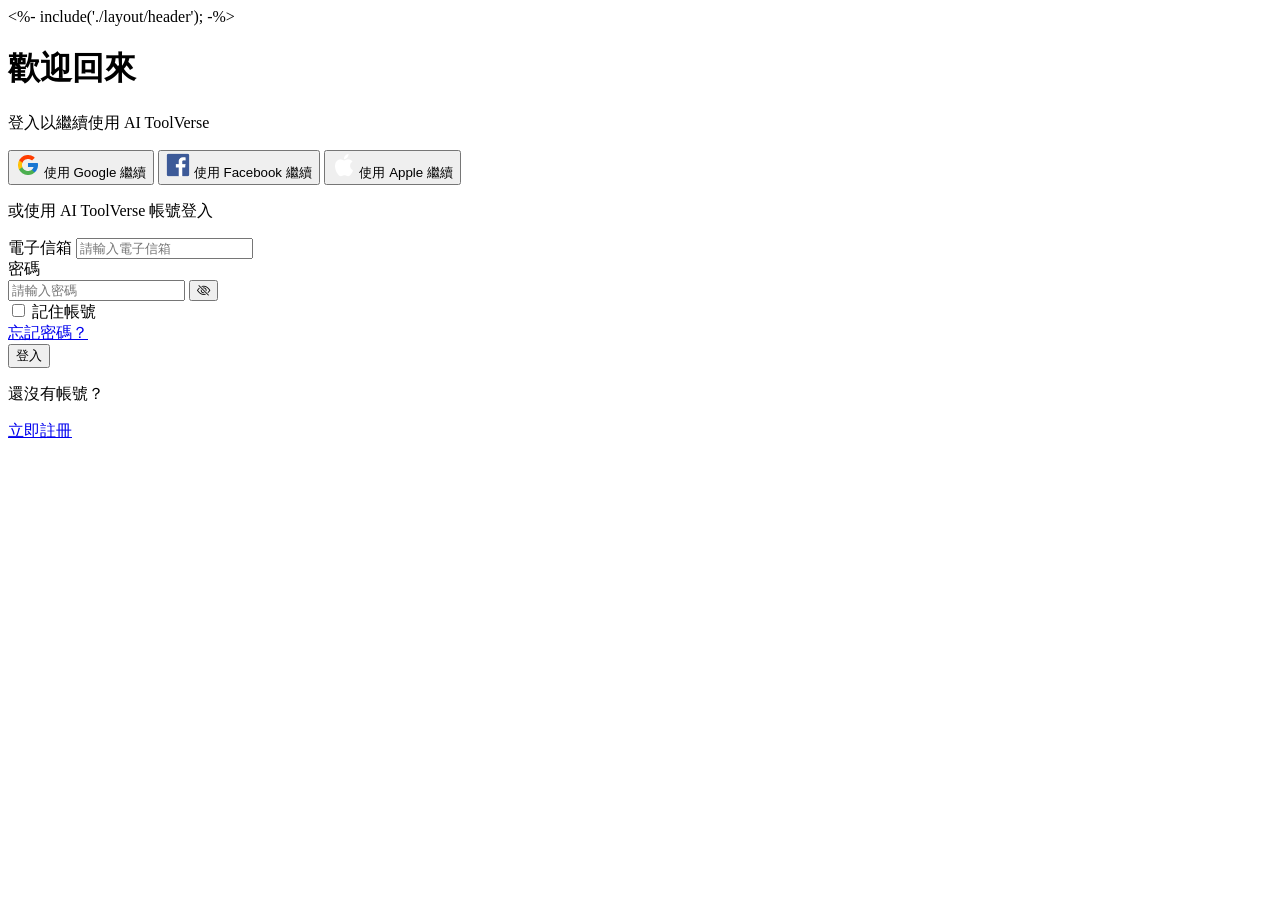
<file: pages/login.html>
<!DOCTYPE html>
<html lang="en">

<head>
  <meta charset="UTF-8" />
  <meta http-equiv="X-UA-Compatible" content="IE=edge" />
  <meta name="viewport" content="width=device-width, initial-scale=1.0" />
  <link rel="stylesheet" href="https://cdn.jsdelivr.net/npm/bootstrap-icons@1.13.1/font/bootstrap-icons.min.css">
  <title>登入</title>
</head>

<body>
  <%- include('./layout/header'); -%>

    <main class="login-container ">
      <div class="container-lg">
        <div class="d-flex justify-content-center align-items-center">
          <div class="logo-wrap">
            <div class="text-center mb-6">
              <h1 class="fs-3 fs-lg-2 fw-bold mb-2">
                歡迎回來
              </h1>
              <p class="fs-lg-5 text-neutral-200">
                登入以繼續使用 AI ToolVerse
              </p>
            </div>
            <div class="login-btn d-flex flex-column flex-grow-1 mb-6">
              <button type="button" class="btn btn-outline-light py-2 text-primary-100 mb-4">
                <img src="../assets/images/login-google.png" alt="login-google">
                使用 Google 繼續
              </button>
              <button type="button" class="btn btn-outline-light py-2 text-primary-100 mb-4">
                <img src="../assets/images/login-facebook.png" alt="login-facebook">
                使用 Facebook 繼續
              </button>
              <button type="button" class="btn btn-outline-light py-2 text-primary-100">
                <img src="../assets/images/login-apple.png" alt="login-apple">
                使用 Apple 繼續
              </button>
            </div>
            <p class="divider text-neutral-200 fs-sm mb-6">
              或使用 AI ToolVerse 帳號登入
            </p>
            <div class="login-input">
              <div class="mb-3">
                <label for="userEmail" class="form-label mb-1">電子信箱</label>
                <input type="email"
                  class="form-control text-dark bg-white border border-white border-opacity-12 rounded-3" id="userEmail"
                  placeholder="請輸入電子信箱">
              </div>

              <div class="mb-2">
                <label for="password" class="form-label">密碼</label>
                <div class="position-relative">
                  <input 
                    type="password" 
                    class="form-control text-dark bg-white border border-white border-opacity-12 rounded-3" 
                    id="password" value="" 
                    placeholder="請輸入密碼">
                  <button type="button" class="password-toggle d-none">
                    <i class="bi bi-eye-slash"></i>
                  </button>
                </div>
              </div>
              <!-- <div class="mb-2">
                <label for="password" class="form-label">密碼</label>
                <div class="input-group">
                  <input type="password" class="form-control text-dark bg-white border border-white border-opacity-12 rounded-star-3 rounded-end-0" 
                    placeholder="helloworld@gmail.com"
                    placeholder="請輸入密碼"
                    aria-label="password"
                    id="password"
                    value="">
                  <button class="btn bg-white text-dark border-white border-opacity-12 rounded-star-0 rounded-end-3"
                    type="button">
                  <i class="bi bi-eye-slash"></i>
                  </button>
                </div>
              </div> -->
              <div class="d-flex justify-content-between mb-6">
                <div class="form-check">
                  <input class="form-check-input" type="checkbox" value="" id="flexCheckDefault">
                  <label class="fs-sm form-check-label text-neutral-200" for="flexCheckDefault">
                    記住帳號
                  </label>
                </div>
                <a href="#" class="fs-sm text-primary-200">
                  忘記密碼？
                </a>
              </div>
              <div class="d-flex flex-column flex-grow-1 mb-6">
                <button class="btn btn-primary rounded-pill text-dark" type="submit">登入</button>
              </div>
              <div class="d-flex justify-content-center align-items-center">
                <p class="fs-sm">
                  還沒有帳號？
                </p>
                <a href="../pages/register.html" class="fs-sm text-primary-200 text-decoration-underline">
                  立即註冊
                </a>
              </div>
            </div>
          </div>
        </div>
      </div>
    </main>
      <script type="module" src="../main.js"></script>
</body>

</html>
</file>
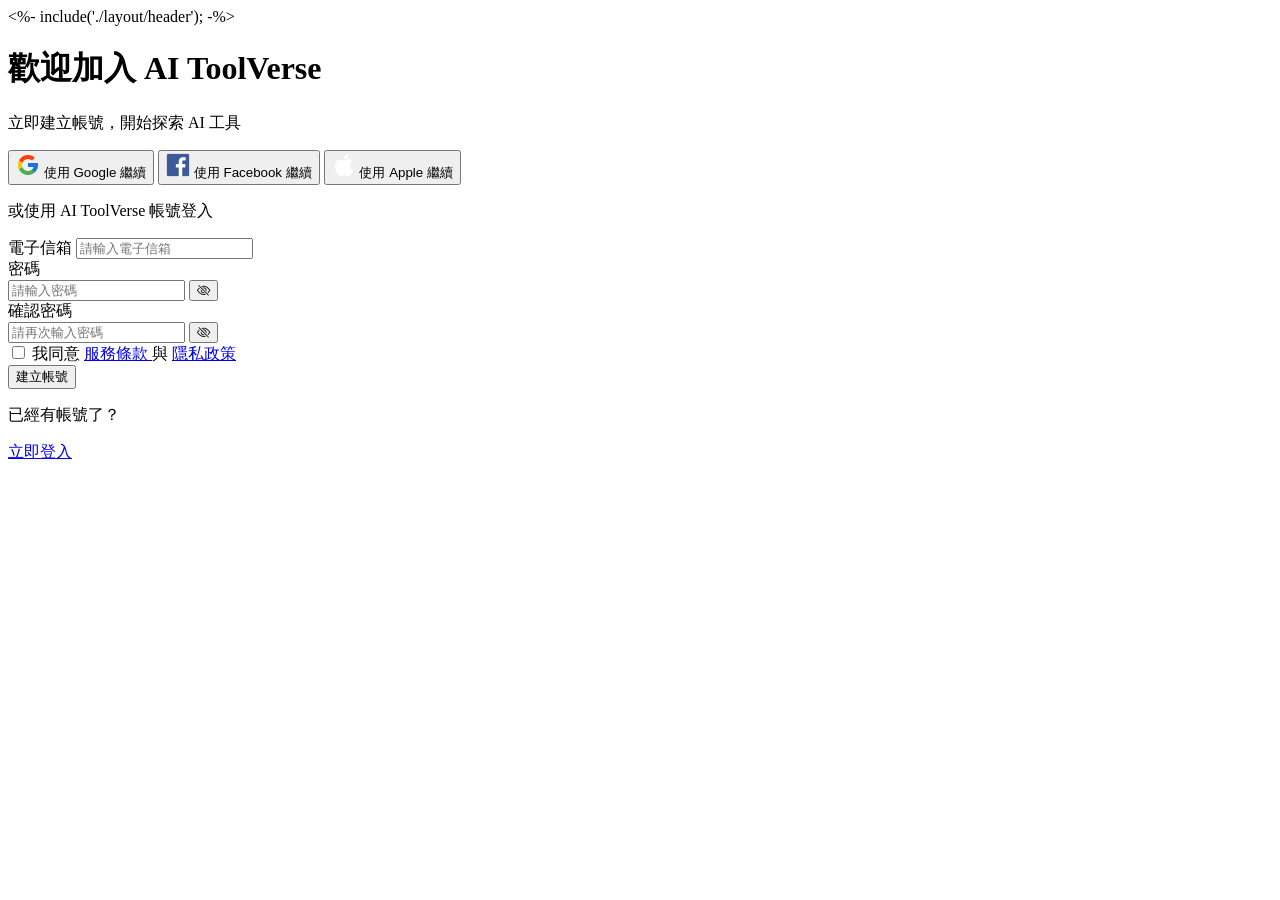
<file: pages/register.html>
<!DOCTYPE html>
<html lang="en">

<head>
  <meta charset="UTF-8" />
  <meta http-equiv="X-UA-Compatible" content="IE=edge" />
  <meta name="viewport" content="width=device-width, initial-scale=1.0" />
  <link rel="stylesheet" href="https://cdn.jsdelivr.net/npm/bootstrap-icons@1.13.1/font/bootstrap-icons.min.css">
  <title>註冊</title>
</head>

<body>
  <%- include('./layout/header'); -%>
    
    <main class="register-container">
      <div class="container-lg">
        <div class="d-flex justify-content-center align-items-center">
          <div class="logo-wrap">
            <div class="text-center mb-6">
              <h1 class="fs-3 fs-lg-2 fw-bold mb-2">
                歡迎加入 AI ToolVerse
              </h1>
              <p class="fs-lg-5 text-neutral-200">
                立即建立帳號，開始探索 AI 工具
              </p>
            </div>
            <div class="login-btn d-flex flex-column flex-grow-1 mb-6">
              <button type="button" class="btn btn-outline-light py-2 text-primary-100 mb-4">
                <img src="../assets/images/login-google.png" alt="login-google">
                使用 Google 繼續
              </button>
              <button type="button" class="btn btn-outline-light py-2 text-primary-100 mb-4">
                <img src="../assets/images/login-facebook.png" alt="login-facebook">
                使用 Facebook 繼續
              </button>
              <button type="button" class="btn btn-outline-light py-2 text-primary-100">
                <img src="../assets/images/login-apple.png" alt="login-apple">
                使用 Apple 繼續
              </button>
            </div>
            <p class="divider text-neutral-200 fs-sm mb-6">
              或使用 AI ToolVerse 帳號登入
            </p>
            <div>
              <div class="login-input mb-3">
                <label for="userEmail" class="form-label mb-1">電子信箱</label>
                <input type="email"
                  class="form-control text-dark bg-white border border-white border-opacity-12 rounded-3" id="userEmail"
                  placeholder="請輸入電子信箱">
              </div>

              <div class="login-input mb-2">
                <label for="password" class="form-label">密碼</label>
                <div class="position-relative">
                  <input 
                    type="password" 
                    class="form-control text-dark bg-white border border-white border-opacity-12 rounded-3" 
                    id="password" value="" 
                    placeholder="請輸入密碼">
                  <button type="button" class="password-toggle d-none">
                    <i class="bi bi-eye-slash"></i>
                  </button>
                </div>
              </div>
              <div class="login-input mb-2">
                <label for="confirmPassword" class="form-label">確認密碼</label>
                <div class="position-relative">
                  <input 
                    type="password" 
                    class="form-control text-dark bg-white border border-white border-opacity-12 rounded-3" 
                    id="confirmPassword" value="" 
                    placeholder="請再次輸入密碼">
                  <button type="button" class="password-toggle d-none">
                    <i class="bi bi-eye-slash"></i>
                  </button>
                </div>
              </div>
              <div class="mb-6">
                <div class="form-check">
                  <input class="form-check-input" type="checkbox" value="" id="flexCheckDefault">
                  <label class="fs-sm form-check-label text-neutral-200" for="flexCheckDefault">
                    我同意 
                    <a href="#" class="fs-sm text-primary-200 text-decoration-underline">
                      服務條款
                    </a>
                    與 
                    <a href="#" class="fs-sm text-primary-200 text-decoration-underline">
                      隱私政策
                    </a>
                  </label>
                </div>
              </div>
              <div class="d-flex flex-column flex-grow-1 mb-6">
                <button class="btn btn-primary rounded-pill text-dark" type="submit">建立帳號</button>
              </div>
              <div class="d-flex justify-content-center align-items-center">
                <p class="fs-sm">
                  已經有帳號了？
                </p>
                <a href="../pages/login.html" class="fs-sm text-primary-200 text-decoration-underline">
                  立即登入
                </a>
              </div>
            </div>
          </div>
        </div>
      </div>
    </main>


      <script type="module" src="../main.js"></script>
</body>

</html>
</file>
